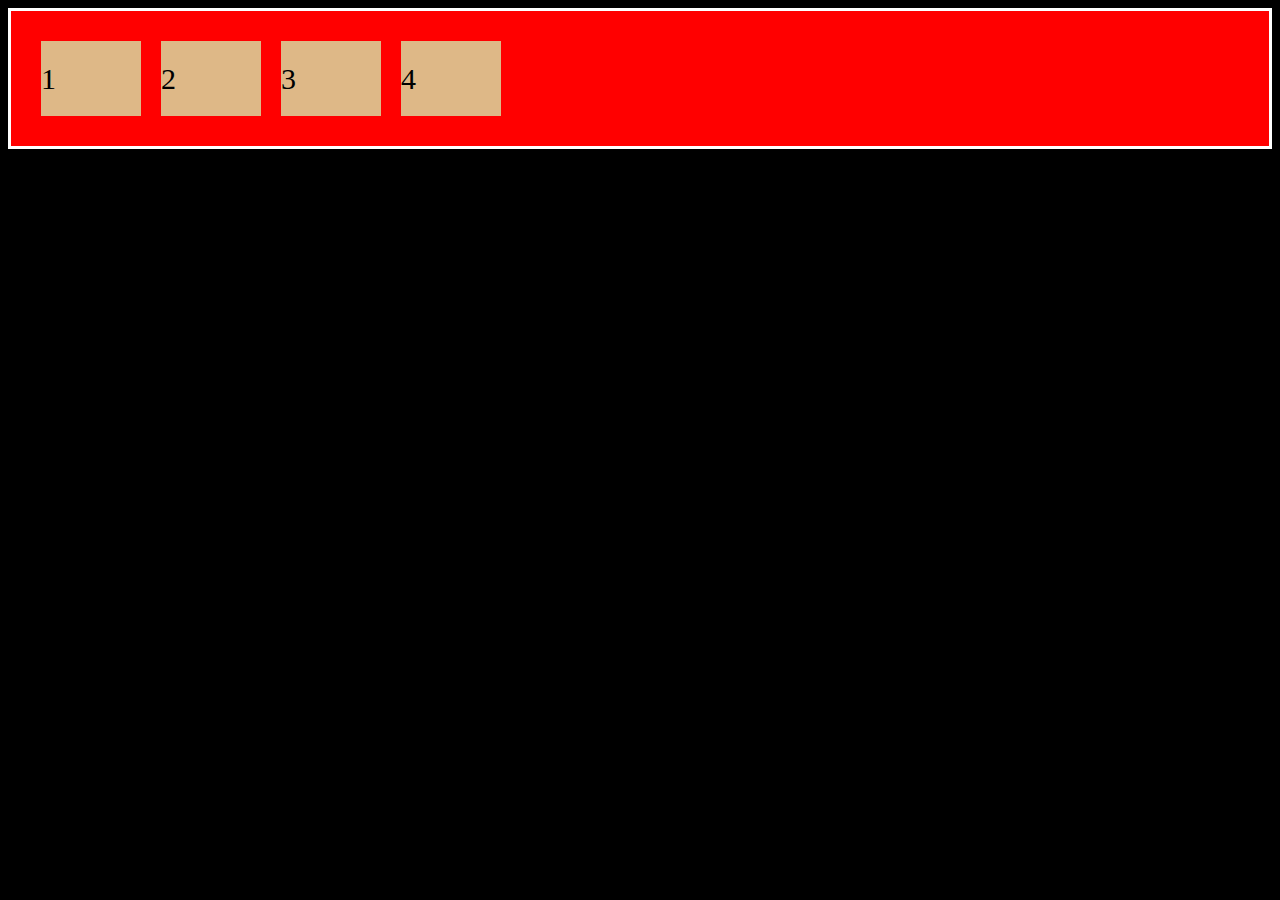
<file: flexbox.html>
<!DOCTYPE html>
<html lang="en">
    <head>
        <meta charset="utf-8">
        <meta name="viewport" content="with=dev initial-scale=1.0"ice-with,> 
    <link rel="stylesheet" href="flexbox.css">
    <script src="flexbox.js"></script>
    <title>flexbox</title>
    
    
    <body>
        <div class="contenedor1">
            <div class="div1">1</div>
            <div>2</div>
            <div>3</div>
            <div>4</div>
            
            
            
        </div>
    </head>
    </body>
</file>
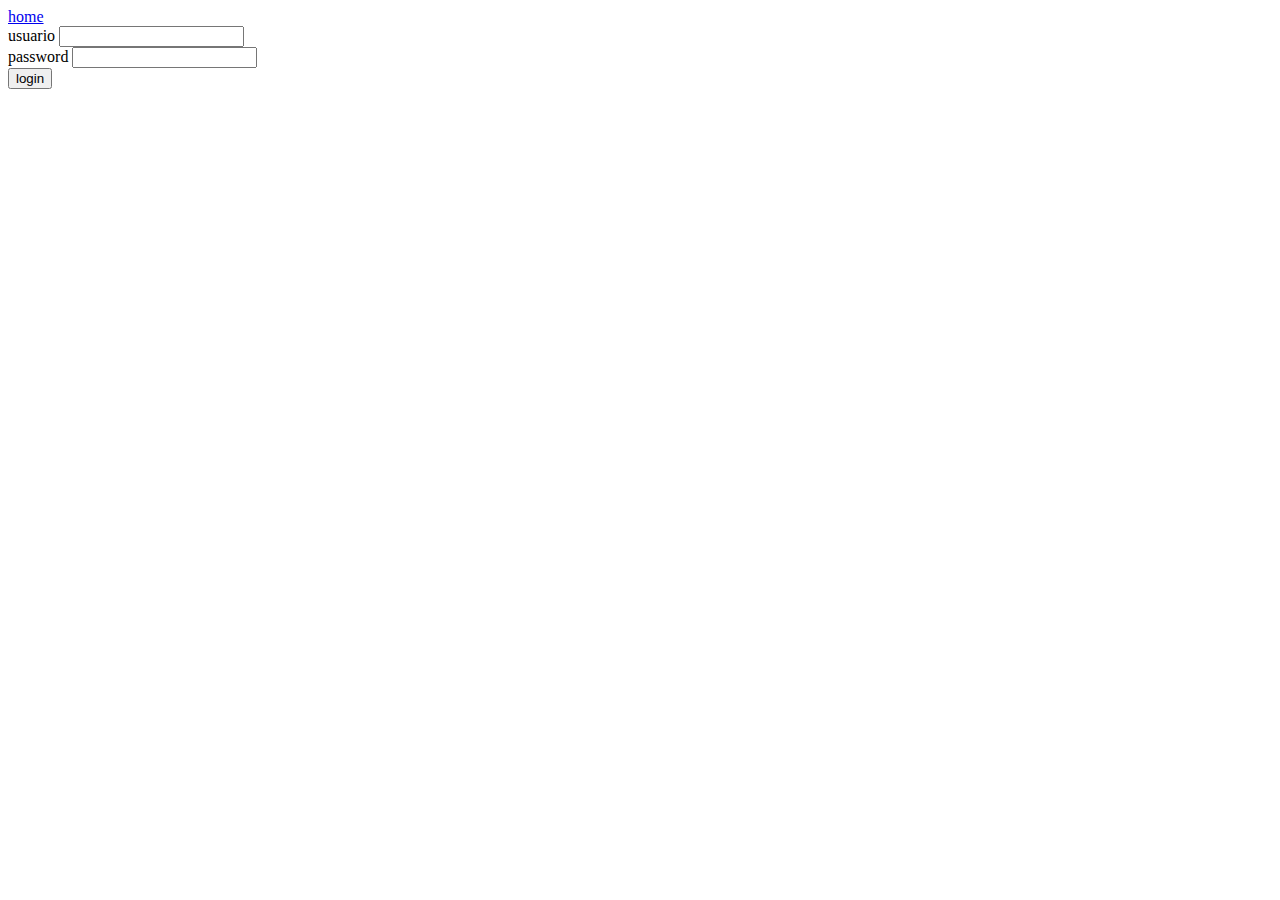
<file: login.html>
<!DOCTYPE html>
<html lang="es">
    <head>
<link rel="shortcut icon" href="https://cdn.icon-icons.com/icons2/510/PNG/512/image_icon-icons.com_50366.png" type="image/x-icon">   
<meta charset="utf-8">
<meta name="viewport" content="with=device-with, initial-scale=1.0"> 
<title>login</title>
    <body>
        <form>
    <a href="index.html">home</a>
    <br>
<label>usuario</label>
<input type="text">
<br>
<label>password</label>
<input type="password">  
<br>
<input type="button" value="login">
<br>
</form> 



    </body>




    </hea>

</html>
</file>
<file: flexbox.css>
body{
background-color:black;
}
.contenedor1 div {
background-color: burlywood;
width: 100px;
margin: 10px;
line-height: 75px;
font-size:  30px;;


}

.contenedor1{
display:flex  ;
background-color: red;
padding: 20px;
border:solid white; 
align-content: space-between;

}
</file>
